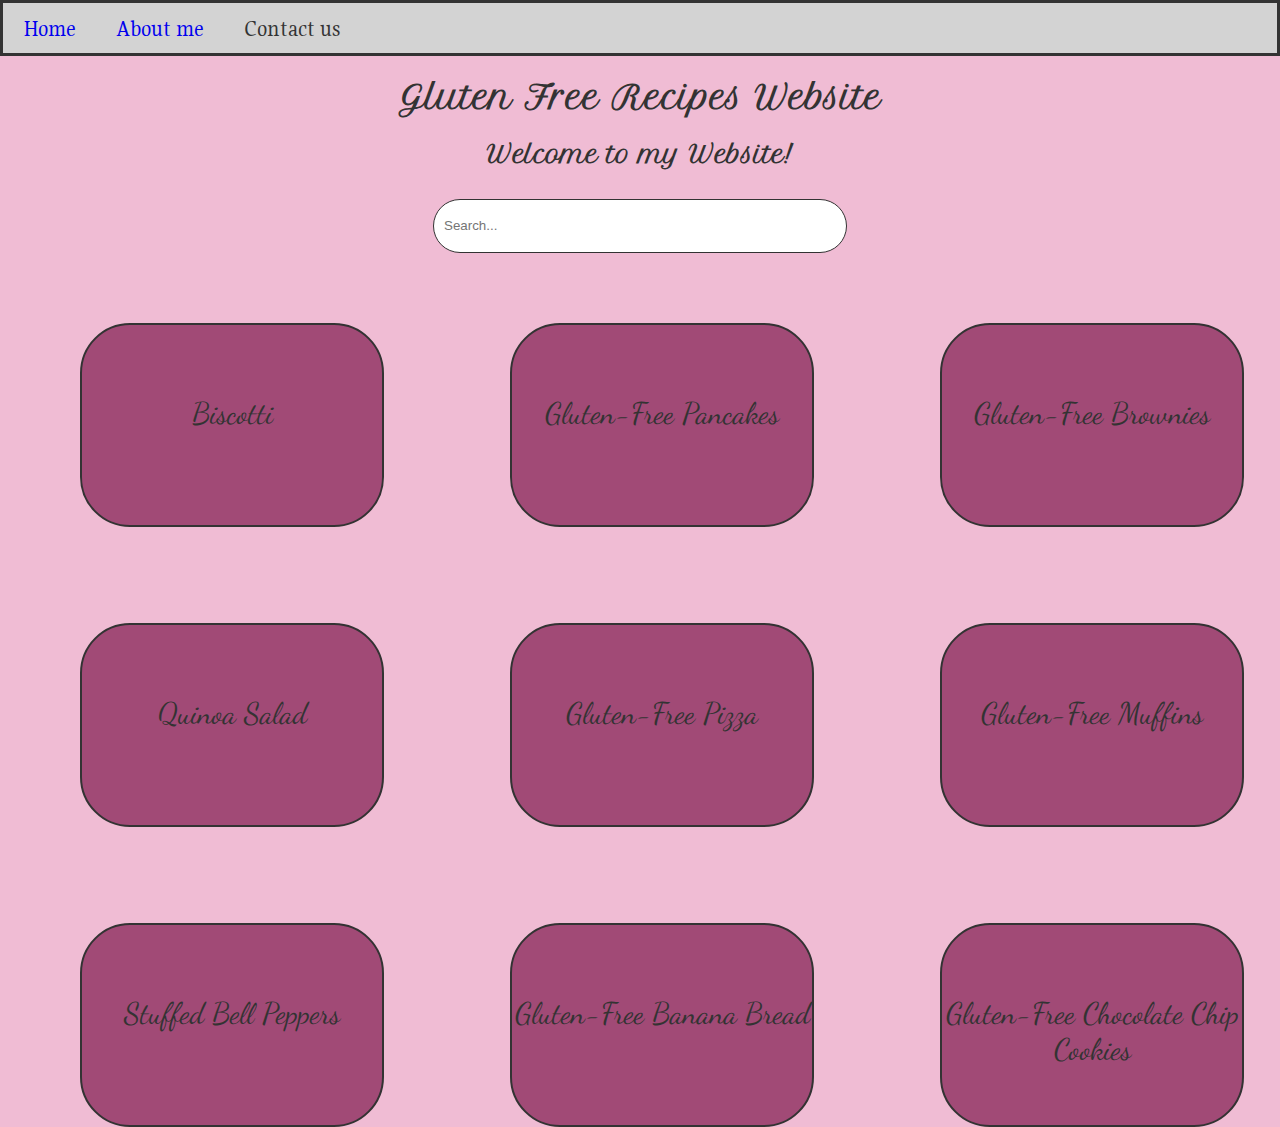
<file: index.html>
<!DOCTYPE html>

<head>
    <link rel="stylesheet" href="styles.css">
    <script src="index.js" defer></script>

    <link rel="preconnect" href="https://fonts.googleapis.com">
    <link rel="preconnect" href="https://fonts.gstatic.com" crossorigin>
    <link href="https://fonts.googleapis.com/css2?family=Baskervville+SC&family=Dancing+Script:wght@400..700&family=Gupter:wght@400;500;700&family=Open+Sans:ital,wght@0,300..800;1,300..800&family=Permanent+Marker&family=Petit+Formal+Script&family=Shippori+Mincho&family=Silkscreen:wght@400;700&display=swap" rel="stylesheet">
</head>

<body class="mainpage">

    <div class="header">
        <ul class="headerlist">
            <li class="header_li"><a href="index.html" class="header_link"><h2 class="header-component">Home</h2></a></li>
            <li class="header_li"><a href="about.html" class="header_link"><h2 class="header-component">About me</h2></a></li>
            <li class="header_li"><h2 class="header-component">Contact us</h2></li>
        </ul>
    </div>

    <h1 class="maintitle">Gluten Free Recipes Website</h1>
    <h2 class="maintitle"> Welcome to my Website! </h2>

    <input id="search" type="text" placeholder="Search..." >

    <div class="grid-container" id="recipeGrid">
        <!-- Recipe cards will be dynamically generated here by JavaScript -->
    </div>

</body>

</html>
</file>
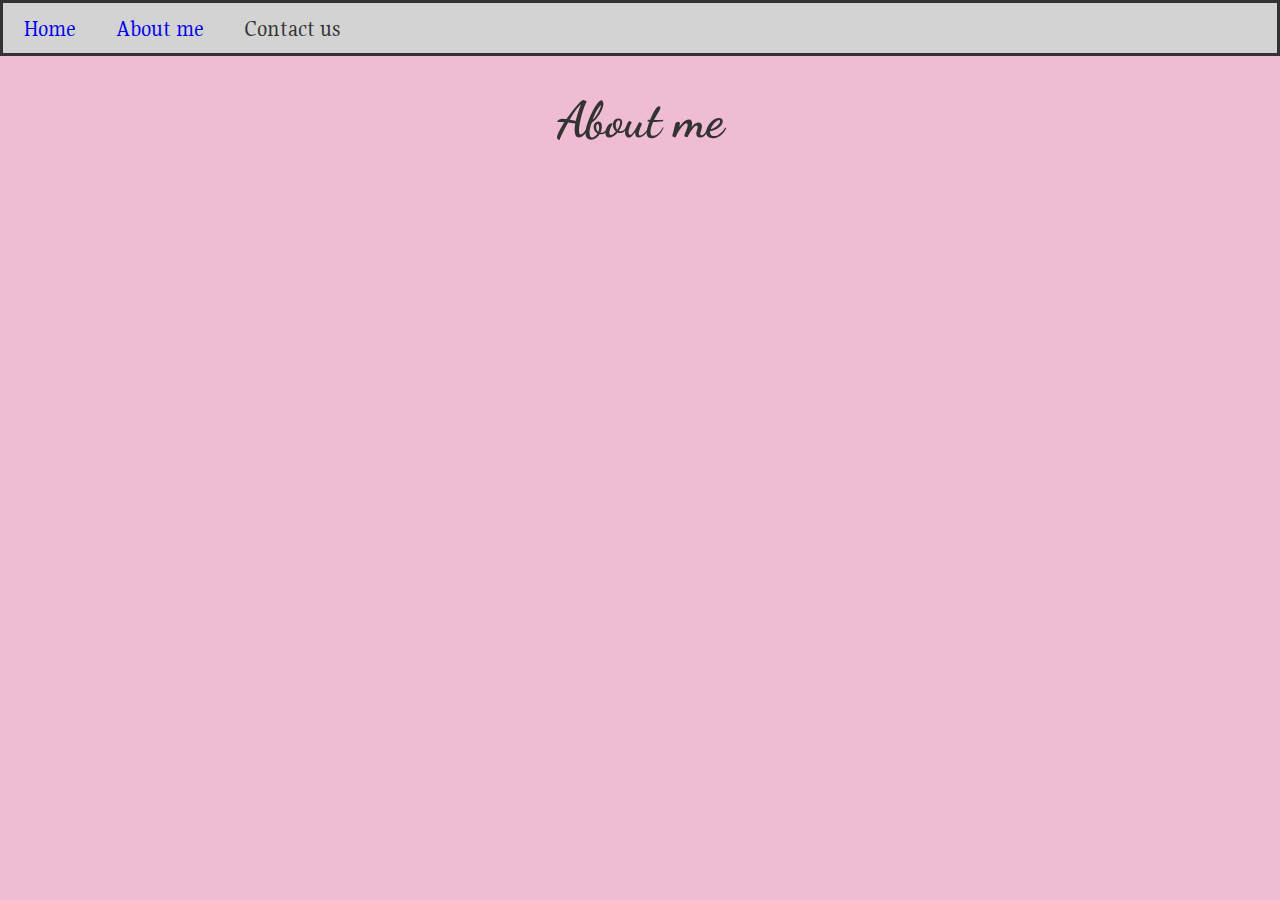
<file: about.html>
<!DOCTYPE html>

<head>
    <link rel="stylesheet" href="styles.css">

    <link rel="preconnect" href="https://fonts.googleapis.com">
    <link rel="preconnect" href="https://fonts.gstatic.com" crossorigin>
    <link href="https://fonts.googleapis.com/css2?family=Baskervville+SC&family=Dancing+Script:wght@400..700&family=Gupter:wght@400;500;700&family=Open+Sans:ital,wght@0,300..800;1,300..800&family=Permanent+Marker&family=Petit+Formal+Script&family=Shippori+Mincho&family=Silkscreen:wght@400;700&display=swap" rel="stylesheet">

</head>

<body class = "aboutme"> 

    <div class = "header">

        <ul class = "headerlist">
            <li><a href = "index.html"><h2 class = "header-component">Home</h2></a></li>
            <li><a href = "about.html"><h2 class = "header-component">About me</h2></a></li>
            <li><h2 class = "header-component">Contact us</h2></li>
        </ul>

    </div>

    <h1 class = "title">About me</h1>

</body>

</html>
</file>
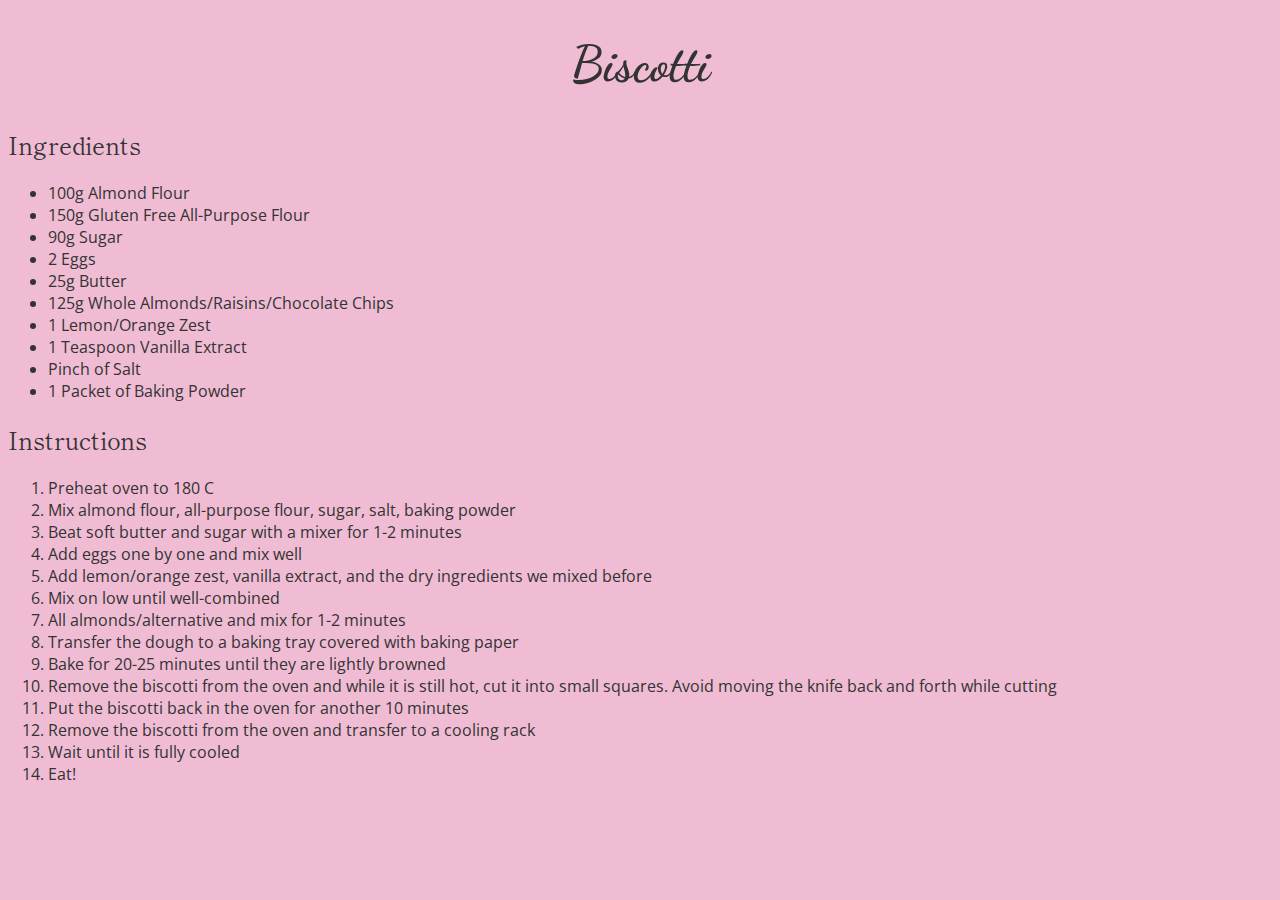
<file: GF_Biscotti.html>
<!DOCTYPE html>
<head>

    <link rel="stylesheet" href="styles.css">

    <link rel="preconnect" href="https://fonts.googleapis.com">
    <link rel="preconnect" href="https://fonts.gstatic.com" crossorigin>
    <link href="https://fonts.googleapis.com/css2?family=Baskervville+SC&family=Dancing+Script:wght@400..700&family=Open+Sans:ital,wght@0,300..800;1,300..800&family=Permanent+Marker&family=Petit+Formal+Script&family=Shippori+Mincho&family=Silkscreen:wght@400;700&display=swap" rel="stylesheet">


</head>

<body>

    <h1 class = "title">Biscotti</h1>

    <div class = "intruct">

        <h2 class = "subtitle">Ingredients</h2>
        <ul class = "instr_list">
            <li class = "instr_comp">100g Almond Flour</li>
            <li class = "instr_comp">150g Gluten Free All-Purpose Flour</li>
            <li class = "instr_comp">90g Sugar</li>
            <li class = "instr_comp">2 Eggs</li>
            <li class = "instr_comp">25g Butter</li>
            <li class = "instr_comp">125g Whole Almonds/Raisins/Chocolate Chips</li>
            <li class = "instr_comp">1 Lemon/Orange Zest</li>
            <li class = "instr_comp">1 Teaspoon Vanilla Extract</li>
            <li class = "instr_comp">Pinch of Salt</li>
            <li class = "instr_comp">1 Packet of Baking Powder</li>
        </ul>
    </div>

    <div class = "intruct">

        <h2 class = "subtitle">Instructions</h2>
        <ol class = "instr_list">
            <li class = "instr_comp">Preheat oven to 180 C</li>
            <li class = "instr_comp">Mix almond flour, all-purpose flour, sugar, salt, baking powder</li>
            <li class = "instr_comp">Beat soft butter and sugar with a mixer for 1-2 minutes</li>
            <li class = "instr_comp">Add eggs one by one and mix well</li>
            <li class = "instr_comp">Add lemon/orange zest, vanilla extract, and the dry ingredients we mixed before</li>
            <li class = "instr_comp">Mix on low until well-combined</li>
            <li class = "instr_comp">All almonds/alternative and mix for 1-2 minutes</li>
            <li class = "instr_comp">Transfer the dough to a baking tray covered with baking paper</li>
            <li class = "instr_comp">Bake for 20-25 minutes until they are lightly browned</li>
            <li class = "instr_comp">Remove the biscotti from the oven and while it is still hot, cut it into small squares. Avoid moving the knife back and forth while cutting</li>
            <li class = "instr_comp">Put the biscotti back in the oven for another 10 minutes</li>
            <li class = "instr_comp">Remove the biscotti from the oven and transfer to a cooling rack</li>
            <li class = "instr_comp">Wait until it is fully cooled</li>
            <li class = "instr_comp">Eat!</li>
        </ol>
    </div>


</body>


</html>
</file>
<file: styles.css>
*{
    background-color: #f0bcd4;
}

.header{

    text-align : left;
    background-color : #D3D3D3;
    color : #333333;
    height : 50px;
    border : #333333 solid;

}

.header-component{

    background-color : #D3D3D3;
    margin : 0;
    padding-top: 11px;
    padding-left : 20px;
    padding-right : 20px;
    font-family: "Gupter", serif;
    font-weight: 400;
    font-style: normal;

}


ul.headerlist{
    list-style-type : none;
    margin : 0;
    padding : 0;
}

li{
    float : left;
}

.mainpage{

    text-align: center;
    margin : 0;

}

.aboutme{

    text-align : center;
    margin : 0;
    
}

.maintitle{
    font-family: "Petit Formal Script", cursive;
    font-weight: 700;
    font-style: normal;
    color : #333333;
}

#search{

    height : 50px;
    width : 400px;
    position : relative;
    top : 10px;
    border-style : solid;
    border-radius : 50px;
    border-width : 1.5px;
    border-color : #333333;
    background-color : white;
    padding-left : 10px;

}

.grid-container{
    display : grid; 
    grid-template-columns: auto auto auto;
    position : relative;
    left : 80px;
    top : 80px;
    grid-gap : 100px 10px;
}

.grid-item{

    border : 2px solid; 
    border-radius : 50px;
    width : 300px;
    height : 200px;
    text-align : center;
    background-color: #a14a76;
    border-color : #333333; 

}

.grid-item{

    border : 2px solid; 
    border-radius : 50px;
    width : 300px;
    height : 200px;
    text-align : center;
    background-color: #a14a76;
    border-color : #333333; 

}

/*#firstBox {

    border : 2px solid; 
    width : 200px;
    height : 200px;
    position : relative;
    top : 50px;
    left : 210px; 

}

#secondBox{

    border : 2px solid; 
    width : 200px;
    height : 200px;
    position : relative;
    top : -154px;
    left : 610px; 

}

#thirdBox{

    border : 2px solid; 
    width : 200px;
    height : 200px;
    position : relative;
    top : -360px;
    left : 1010px; 

}*/

.recipe_name{

    position : relative; 
    top : 40px;
    background-color: #a14a76;
    font-size : 30px;
    font-family: "Dancing Script", cursive;
    font-optical-sizing: auto;
    font-weight : 400px; 
    color : #333333

}

.title{

    font-family: "Dancing Script", cursive;
    font-optical-sizing: auto;
    font-weight : 400px; 
    font-size : 50px;
    text-align : center;
    color : #333333;

}

.subtitle{

    text-align: left;
    font-family: "Shippori Mincho", serif;
    font-weight: 400;
    font-style: normal;
    color : #333333
    
}

.instruct{

    text-align: left;
    color : #333333

}

.instr_comp{

    float : none;

}

.instr_list{
    color : #333333;
    font-family: "Open Sans", sans-serif;
    font-optical-sizing: auto;
    font-weight: 10px;
    font-style: normal;
    font-variation-settings:
      "wdth" 100;
}

a {
    text-decoration: none;
    width : 300px;
    height : 200px;
}
a:visited{
    color : #333333;
}

a:hover{
    .grid-item{
        background-color : #b46e91;
    }
    .recipe_name{
        background-color : #b46e91;
    }
}



.no-results {
    font-size: 24px;
    color: #333333;
    text-align: center;
    margin-top: 20px;
}

.refresh-button {
    display: block;
    margin: 20px auto;
    padding: 10px 20px;
    background-color: #a14a76;
    color: white;
    border: none;
    border-radius: 50px;
    cursor: pointer;
    font-size: 18px;
}

.refresh-button:hover {
    background-color: #b46e91;
}
</file>
